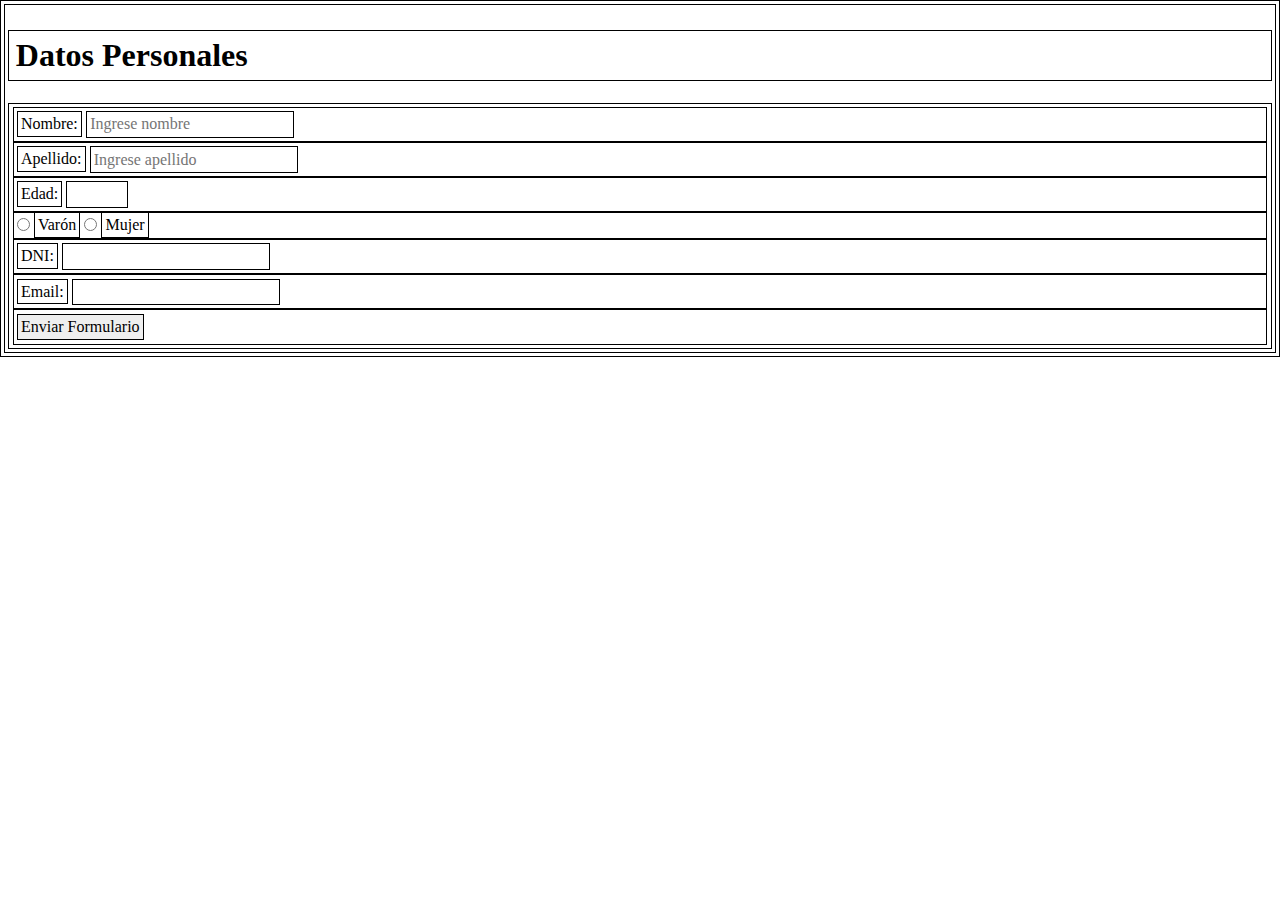
<file: index.html>
<!DOCTYPE html>
<html lang="en">
<head>
    <meta charset="UTF-8">
    <meta name="viewport" content="width=device-width, initial-scale=1.0">
    <title>Document</title>
    <link rel="stylesheet" href="./styles/normalize.css">
    <link rel="stylesheet" href="./styles/style_form.css">
</head>
<body>
    
</body>


<h1>Datos Personales</h1>

<form>

    <div>
        <label for="id_nombre">Nombre:</label>
        <input type="text" id="id_nombre" placeholder="Ingrese nombre" required pattern="[A-Za-z]+">
    </div>

    <div>
        <label for="id_apellido">Apellido:</label>
        <input type="text" id="id_apellido" placeholder="Ingrese apellido" required pattern="[A-Za-z]+" >
    </div>

    <div>
        <label for="id_edad">Edad:</label>
        <input type="number" id="id_edad" min="18" max="80" required pattern="[0-9]+">
    </div>

    <div>
        <input type="radio" name="sexo" id="id_sexo" value="Varón">
        <label for="id_sexo">Varón</label>
        <input type="radio" name="sexo" id="id_sexo" value="Mujer">
        <label for="id_sexo">Mujer</label>
    </div>

    <div>
        <label for="id_dni">DNI:</label>
        <input type="text" id="id_dni" minlength="8" required pattern="[A-Za-z0-9]+">
    </div>

    <div>
        <label for="id_email">Email:</label>
        <input type="email" id="id_email" required>
    </div>

    <div>
        <input type="submit" value="Enviar Formulario">
    </div>


</form>


</html>
</file>
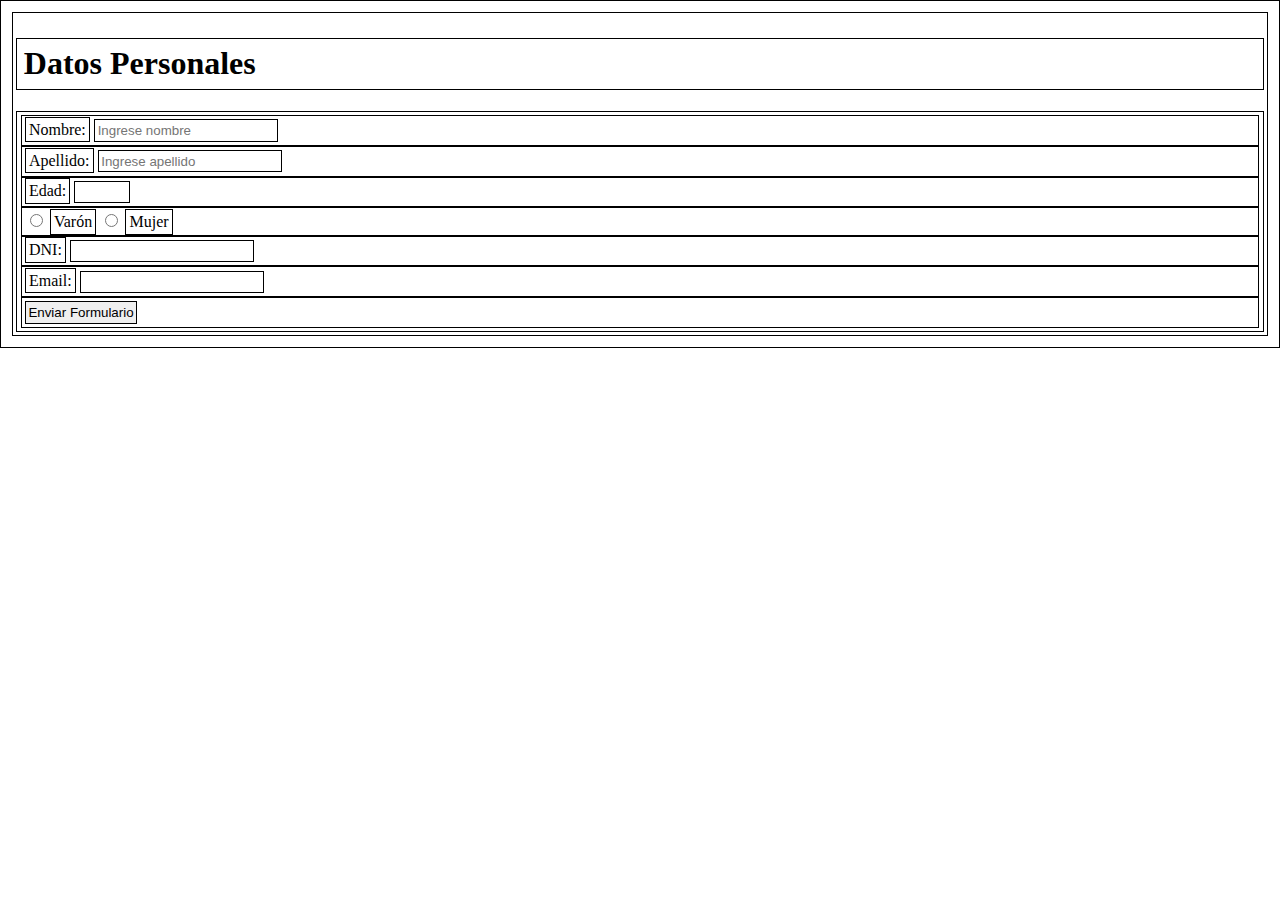
<file: form.html>
<!DOCTYPE html>
<html lang="en">

<head>
    <meta charset="UTF-8">
    <meta name="viewport" content="width=device-width, initial-scale=1.0">
    <title>Formulario</title>
    <link rel="stylesheet" href="./styles/style_form.css">
</head>

<body>

    <h1>Datos Personales</h1>

    <form>

        <div>
            <label for="id_nombre">Nombre:</label>
            <input type="text" id="id_nombre" placeholder="Ingrese nombre" required pattern="[A-Za-z]+">
        </div>

        <div>
            <label for="id_apellido">Apellido:</label>
            <input type="text" id="id_apellido" placeholder="Ingrese apellido" required pattern="[A-Za-z]+" >
        </div>

        <div>
            <label for="id_edad">Edad:</label>
            <input type="number" id="id_edad" min="18" max="80" required pattern="[0-9]+">
        </div>

        <div>
            <input type="radio" name="sexo" id="id_sexo" value="Varón">
            <label for="id_sexo">Varón</label>
            <input type="radio" name="sexo" id="id_sexo" value="Mujer">
            <label for="id_sexo">Mujer</label>
        </div>

        <div>
            <label for="id_dni">DNI:</label>
            <input type="text" id="id_dni" minlength="8" required pattern="[A-Za-z0-9]+">
        </div>

        <div>
            <label for="id_email">Email:</label>
            <input type="email" id="id_email" required>
        </div>

        <div>
            <input type="submit" value="Enviar Formulario">
        </div>


    </form>

</body>

</html>
</file>
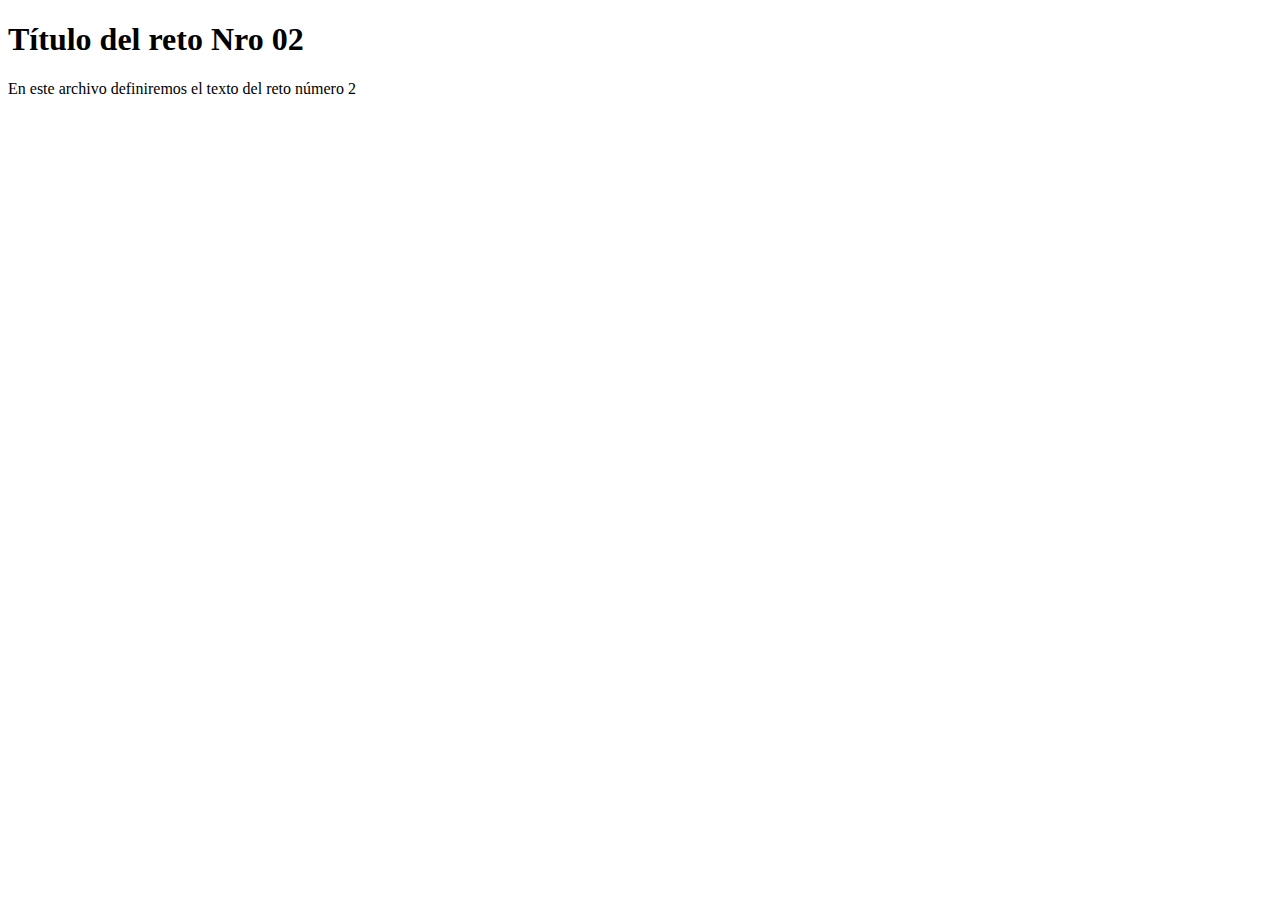
<file: tags-form.html>
<!DOCTYPE html>
<html lang="en">

<head>
    <meta charset="UTF-8">
    <meta name="viewport" content="width=device-width, initial-scale=1.0">
    <title>Reto Nro2</title>
</head>

<body>
    <h1>Título del reto Nro 02</h1>
    <p>En este archivo definiremos el texto del reto número 2</p>

</body>

</html>
</file>
<file: styles/style_form.css>
* {
    padding: 0.2em;
    border: 1px solid #000;
}

input:focus {
background-color: skyblue;
}
</file>
